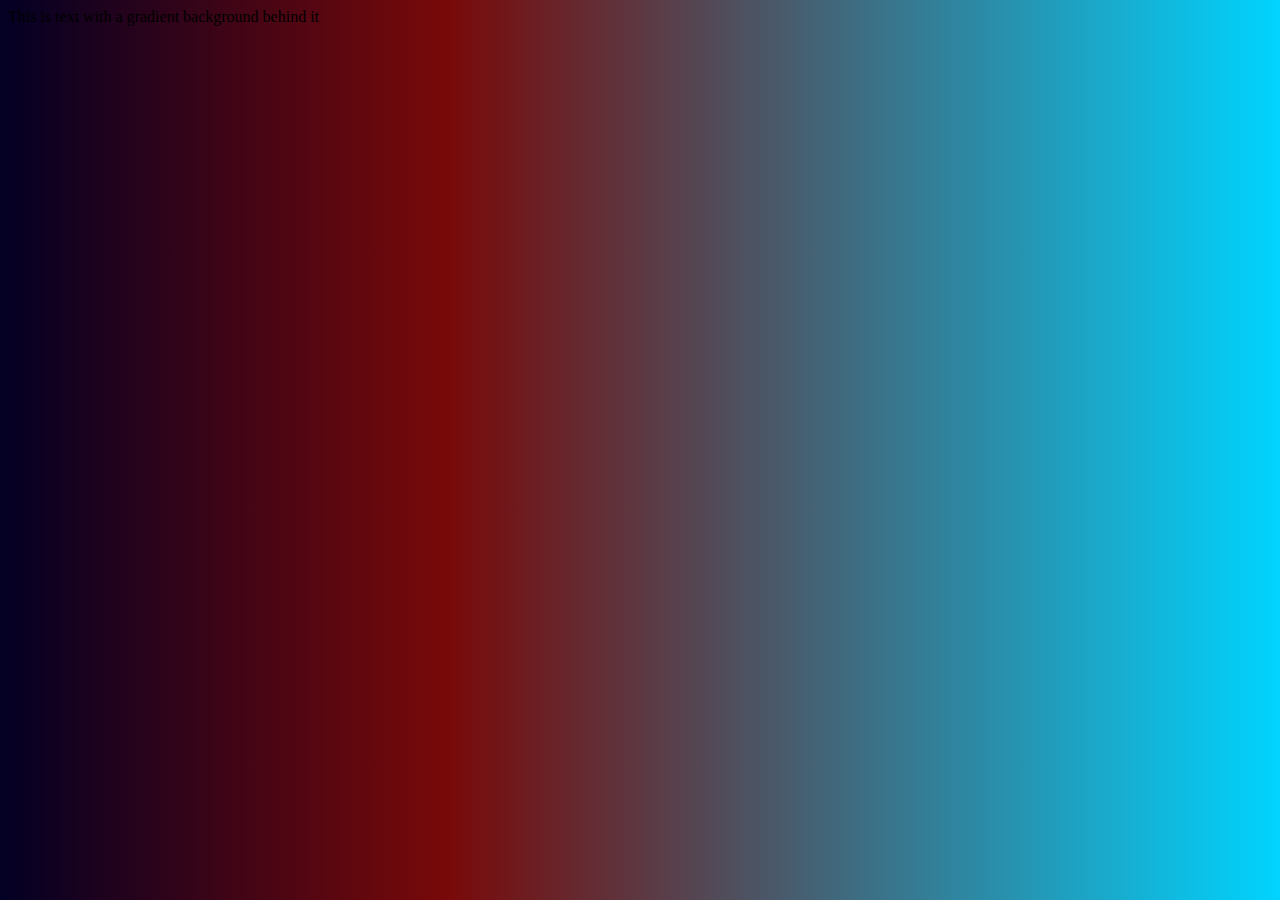
<file: no-tool/index.html>
<html>
    <head>
        <title>Gradient Test</title>
        <link rel="stylesheet" href="style.css">
    </head>
    <body>
        <p>This is text with a gradient background behind it</p>
    </body>
</html>
</file>
<file: no-tool/style.css>
body {
  background: rgb(2,0,36);
  background: linear-gradient(90deg, rgba(2,0,36,1) 0%, rgba(121,9,9,1) 35%, rgba(0,212,255,1) 100%);
}
</file>
